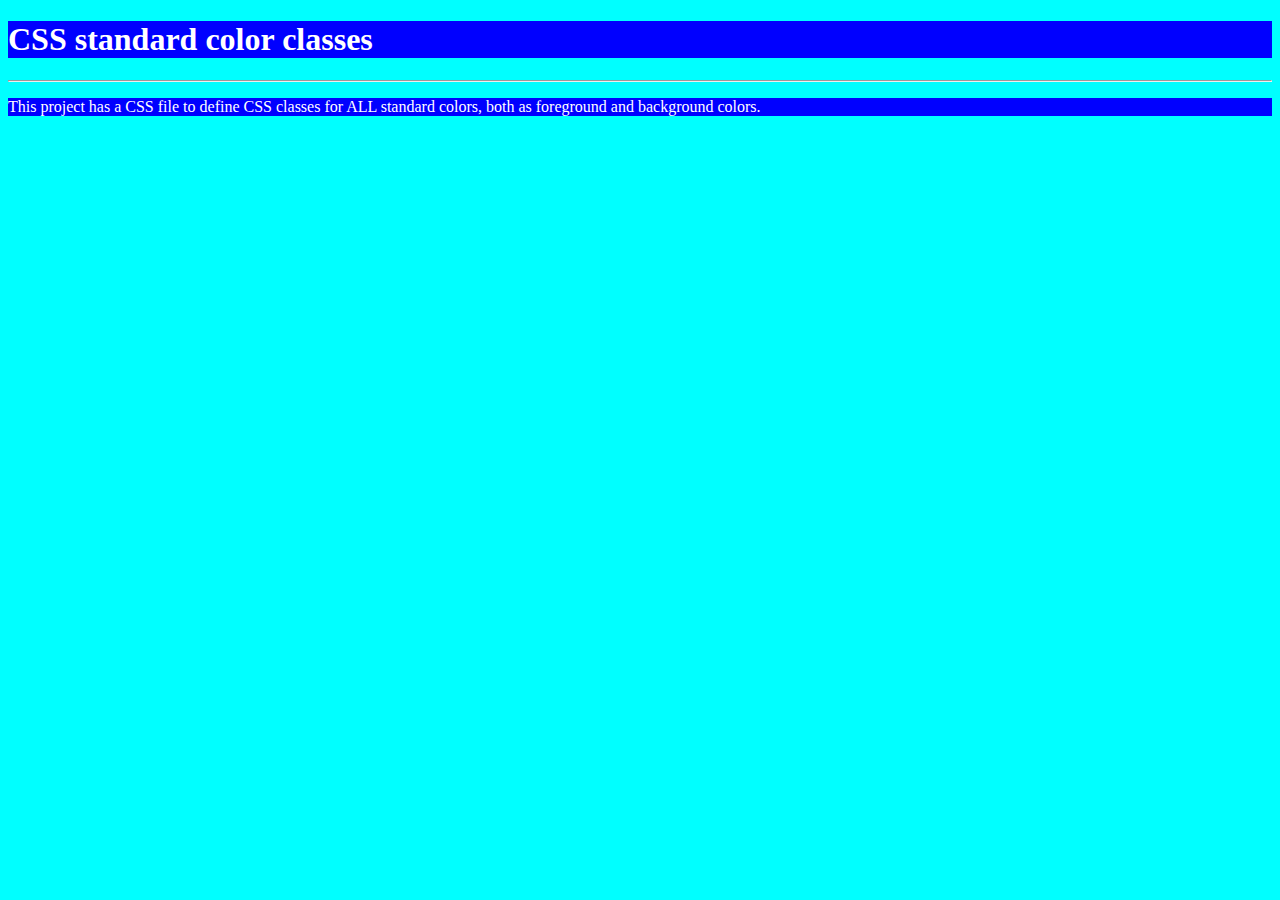
<file: index.html>
<!DOCTYPE html>

<html lang="en-US">
    <head>
        <title>CSS stadard color classes</title>

        <meta charset="UTF-8">
        <meta name="viewport" content="width=device-width, initial-scale=1">

        <link href="@css/main_style.css" rel="stylesheet" type="text/css">
        <link href="@css/standard_colors_classes.css" rel="stylesheet" type="text/css">
    </head>

    <body>
        <h1>CSS standard color classes</h1>
        <hr/>
        <p>This project has a CSS file to define CSS classes for ALL standard colors, both as foreground and background colors.</p>
    </body>
</html>
</file>
<file: @css/main_style.css>
/* **********************************************************************************************************************
 _______  _______  _______        _______ _________          _______ _________ ______
(  ____ \(  ___  )(  ____ )      (  ____ \\__   __/|\     /|(  ____ )\__   __/(  __  \
| (    \/| (   ) || (    )|      | (    \/   ) (   | )   ( || (    )|   ) (   | (  \  )
| (__    | |   | || (____)|      | (_____    | |   | |   | || (____)|   | |   | |   ) |
|  __)   | |   | ||     __)      (_____  )   | |   | |   | ||  _____)   | |   | |   | |
| (      | |   | || (\ (               ) |   | |   | |   | || (         | |   | |   ) |
| )      | (___) || ) \ \__      /\____) |   | |   | (___) || )      ___) (___| (__/  )
|/       (_______)|/   \__/      \_______)   )_(   (_______)|/       \_______/(______/

 _______  _        ______         ______   _______  _______ _________ _               ______   _______  _______  ______
(  ___  )( (    /|(  __  \       (  ___ \ (  ____ )(  ___  )\__   __/( (    /|       (  __  \ (  ____ \(  ___  )(  __  \
| (   ) ||  \  ( || (  \  )      | (   ) )| (    )|| (   ) |   ) (   |  \  ( |       | (  \  )| (    \/| (   ) || (  \  )
| (___) ||   \ | || |   ) |      | (__/ / | (____)|| (___) |   | |   |   \ | | _____ | |   ) || (__    | (___) || |   ) |
|  ___  || (\ \) || |   | |      |  __ (  |     __)|  ___  |   | |   | (\ \) |(_____)| |   | ||  __)   |  ___  || |   | |
| (   ) || | \   || |   ) |      | (  \ \ | (\ (   | (   ) |   | |   | | \   |       | |   ) || (      | (   ) || |   ) |
| )   ( || )  \  || (__/  )      | )___) )| ) \ \__| )   ( |___) (___| )  \  |       | (__/  )| (____/\| )   ( || (__/  )
|/     \||/    )_)(______/       |/ \___/ |/   \__/|/     \|\_______/|/    )_)       (______/ (_______/|/     \|(______/

 _       _________ _       _________ _______  _______  _______                            _
( \      \__   __/( (    /|\__   __/(  ____ \(  ____ )(  ____ \                          / )
| (         ) (   |  \  ( |   ) (   | (    \/| (    )|| (    \/                _        / /
| |         | |   |   \ | |   | |   | (__    | (____)|| (_____                (_)_____ ( (
| |         | |   | (\ \) |   | |   |  __)   |     __)(_____  )                 (_____)| |
| |         | |   | | \   |   | |   | (      | (\ (         ) |                _       ( (
| (____/\___) (___| )  \  |   | |   | (____/\| ) \ \__/\____) | _  _  _       (_)       \ \
(_______/\_______/|/    )_)   )_(   (_______/|/   \__/\_______)(_)(_)(_)                 \_)

************************************************************************************************************************/

html:lang(for-stupid-linters) {
  display: none;
}

title {
  color: blue;
  background-color: #00f;	/* #0000ff */
}

body {
  color: yellow;
  background-color: #0ff;	/* #00ffff */
}

h1 {
  color: white;
  background-color: #00f;	/* #0000ff */
}

p {
  color: white;
  background-color: #00f;	/* #0000ff */
}
</file>
<file: @css/standard_colors_classes.css>
/* **********************************************************************************************************************
 _______  _______  _______        _______ _________          _______ _________ ______
(  ____ \(  ___  )(  ____ )      (  ____ \\__   __/|\     /|(  ____ )\__   __/(  __  \
| (    \/| (   ) || (    )|      | (    \/   ) (   | )   ( || (    )|   ) (   | (  \  )
| (__    | |   | || (____)|      | (_____    | |   | |   | || (____)|   | |   | |   ) |
|  __)   | |   | ||     __)      (_____  )   | |   | |   | ||  _____)   | |   | |   | |
| (      | |   | || (\ (               ) |   | |   | |   | || (         | |   | |   ) |
| )      | (___) || ) \ \__      /\____) |   | |   | (___) || )      ___) (___| (__/  )
|/       (_______)|/   \__/      \_______)   )_(   (_______)|/       \_______/(______/

 _______  _        ______         ______   _______  _______ _________ _               ______   _______  _______  ______
(  ___  )( (    /|(  __  \       (  ___ \ (  ____ )(  ___  )\__   __/( (    /|       (  __  \ (  ____ \(  ___  )(  __  \
| (   ) ||  \  ( || (  \  )      | (   ) )| (    )|| (   ) |   ) (   |  \  ( |       | (  \  )| (    \/| (   ) || (  \  )
| (___) ||   \ | || |   ) |      | (__/ / | (____)|| (___) |   | |   |   \ | | _____ | |   ) || (__    | (___) || |   ) |
|  ___  || (\ \) || |   | |      |  __ (  |     __)|  ___  |   | |   | (\ \) |(_____)| |   | ||  __)   |  ___  || |   | |
| (   ) || | \   || |   ) |      | (  \ \ | (\ (   | (   ) |   | |   | | \   |       | |   ) || (      | (   ) || |   ) |
| )   ( || )  \  || (__/  )      | )___) )| ) \ \__| )   ( |___) (___| )  \  |       | (__/  )| (____/\| )   ( || (__/  )
|/     \||/    )_)(______/       |/ \___/ |/   \__/|/     \|\_______/|/    )_)       (______/ (_______/|/     \|(______/

 _       _________ _       _________ _______  _______  _______                            _
( \      \__   __/( (    /|\__   __/(  ____ \(  ____ )(  ____ \                          / )
| (         ) (   |  \  ( |   ) (   | (    \/| (    )|| (    \/                _        / /
| |         | |   |   \ | |   | |   | (__    | (____)|| (_____                (_)_____ ( (
| |         | |   | (\ \) |   | |   |  __)   |     __)(_____  )                 (_____)| |
| |         | |   | | \   |   | |   | (      | (\ (         ) |                _       ( (
| (____/\___) (___| )  \  |   | |   | (____/\| ) \ \__/\____) | _  _  _       (_)       \ \
(_______/\_______/|/    )_)   )_(   (_______/|/   \__/\_______)(_)(_)(_)                 \_)

************************************************************************************************************************/

/* ******************************* *
 * CSS Classes for Standard Colors *
 * ******************************* */

/* *********************** *
 * Black -- standard color *
 * *********************** */

/* Foreground color */
.black-fg {
  color: #000;			/* #000000 -- Black */
}

/* Background color */
.black-bg {
  background-color: #000;	/* #000000 -- Black */
}

/* ********************** *
 * Navy -- standard color *
 * ********************** */

/* Foreground color */
.navy-fg {
  color: #000080;               /* #000080 -- Navy */
}

/* Background color */
.navy-bg {
  background-color: #000080;    /* #000080 -- Navy */
}

/* ************************** *
 * DarkBlue -- standard color *
 * ************************** */

/* Foreground color */
.dark-blue-fg {
  color: #00008b;               /* #00008B -- DarkBlue */
}

/* Background color */
.dark-blue-bg {
  background-color: #00008b;    /* #00008B -- DarkBlue */
}

/* **************************** *
 * MediumBlue -- standard color *
 * **************************** */

/* Foreground color */
.medium-blue-fg {
  color: #0000cd;               /* #0000CD -- MediumBlue */
}

/* Background color */
.medium-blue-bg {
  background-color: #0000cd;    /* #0000CD -- MediumBlue */
}

/* ********************** *
 * Blue -- standard color *
 * ********************** */

/* Foreground color */
.blue-fg {
  color: #00f;                  /* #0000FF -- Blue */
}

/* Background color */
.blue-bg {
  background-color: #00f;       /* #0000FF -- Blue */
}

/* *************************** *
 * DarkGreen -- standard color *
 * *************************** */

/* Foreground color */
.dark-green-fg {
  color: #006400;               /* #006400 -- DarkGreen */
}

/* Background color */
.dark-green-bg {
  background-color: #006400;    /* #006400 -- DarkGreen */
}

/* *********************** *
 * Green -- standard color *
 * *********************** */

/* Foreground color */
.green-fg {
  color: #0f0;                  /* #00FF00 -- Green */
}

/* Background color */
.green-bg {
  background-color: #0f0;       /* #00FF00 -- Green */
}

/* ********************** *
 * Cyan -- standard color *
 * ********************** */

/* Foreground color */
.cyan-fg {
  color: #0ff;                  /* #00FFFF -- Cyan */
}

/* Background color */
.cyan-bg {
  background-color: #0ff;       /* #00FFFF -- Cyan */
}

/* ********************** *
 * Aqua -- standard color *
 * ********************** */

/* Foreground color */
.aqua-fg {
  color: #0ff;                  /* #00FFFF -- Aqua */
}

/* Background color */
.aqua-bg {
  background-color: #0ff;       /* #00FFFF -- Aqua */
}

/* ********************* *
 * Red -- standard color *
 * ********************* */

/* Foreground color */
.red-fg {
  color: #f00;                  /* #FF0000 -- Red */
}

/* Background color */
.red-bg {
  background-color: #f00;       /* #FF0000 -- Red */
}

/* ************************* *
 * Magenta -- standard color *
 * ************************* */

/* Foreground color */
.magenta-fg {
  color: #f0f;                  /* #FF00FF -- Magenta */
}

/* Background color */
.magenta-bg {
  background-color: #f0f;       /* #FF00FF -- Magenta */
}

/* ************************* *
 * Fuchsia -- standard color *
 * ************************* */

/* Foreground color */
.fuchsia-fg {
  color: #f0f;                  /* #FF00FF -- Fuchsia */
}

/* Background color */
.fuchsia-bg {
  background-color: #f0f;       /* #FF00FF -- Fuchsia */
}

/* ************************ *
 * Yellow -- standard color *
 * ************************ */

/* Foreground color */
.yellow-fg {
  color: #ff0;                  /* #FFFF00 -- Yellow */
}

/* Background color */
.yellow-bg {
  background-color: #ff0;       /* #FFFF00 -- Yellow */
}

/* *********************** *
 * White -- standard color *
 * *********************** */

/* Foreground color */
.white-fg {
  color: #fff;                  /* #FFFFFF -- White */
}

/* Background color */
.white-bg {
  background-color: #fff;       /* #FFFFFF -- White */
}
</file>
